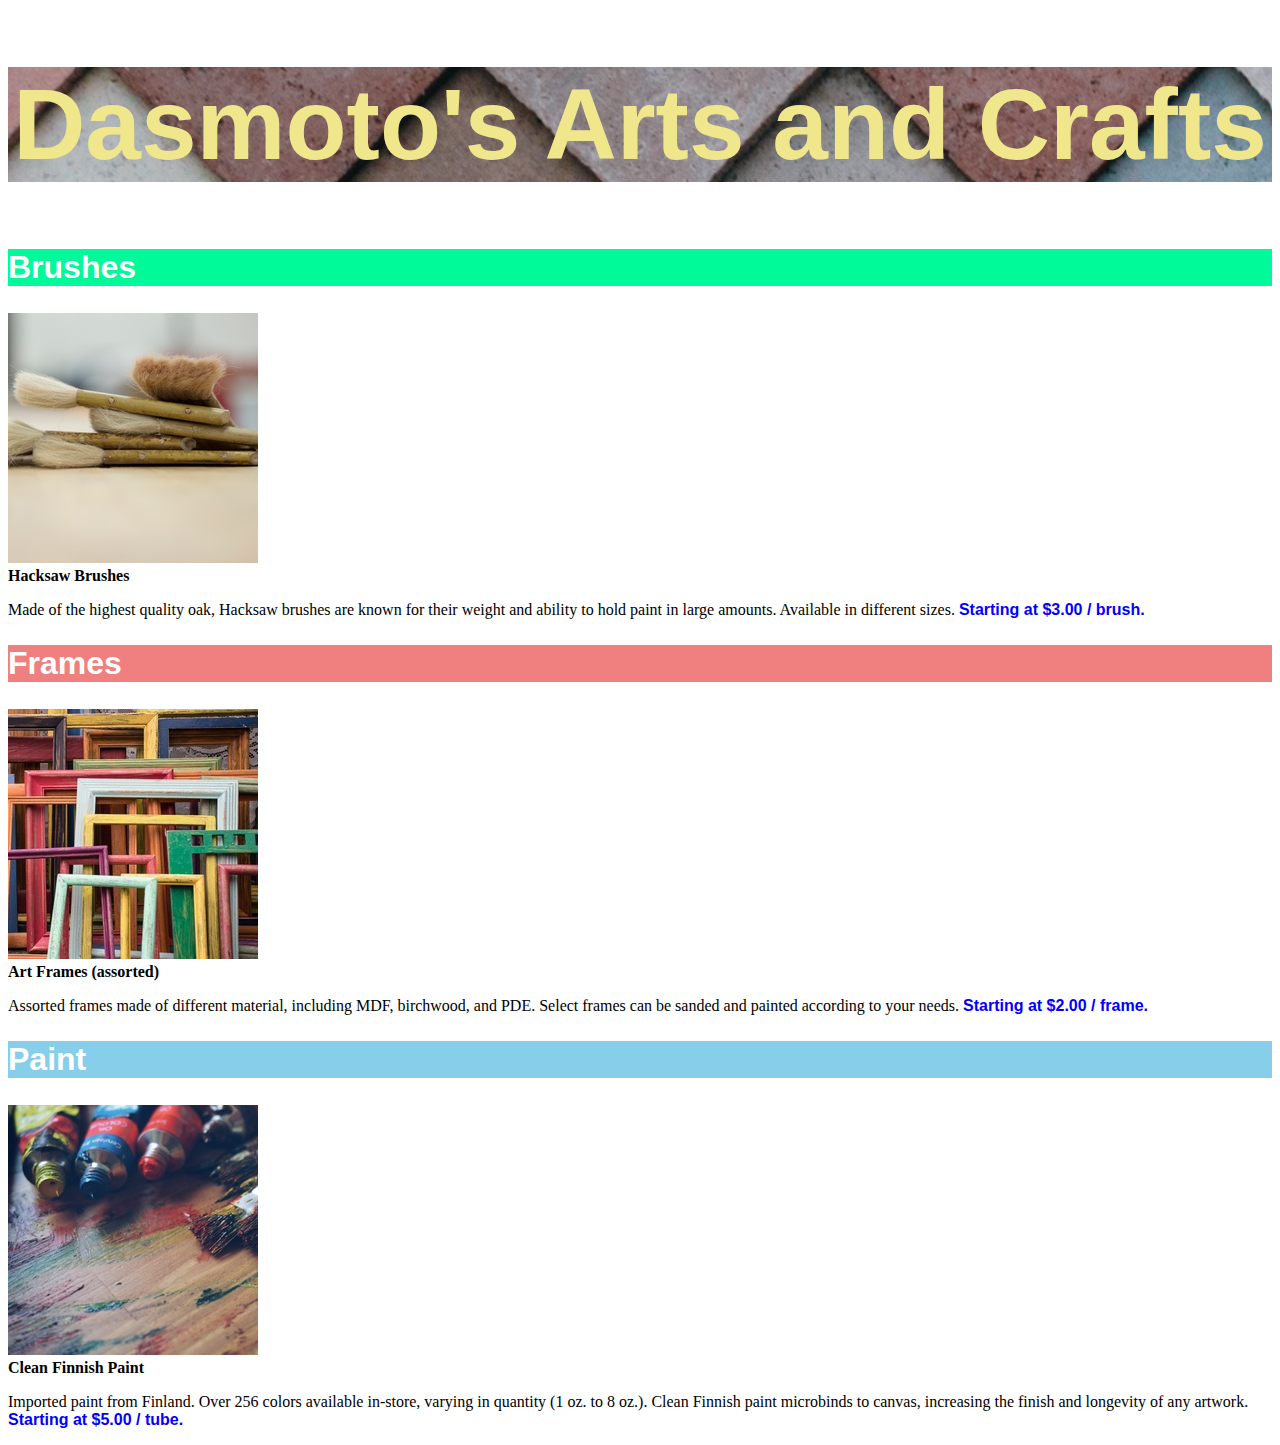
<file: Dasmoto's-Arts-and-Crafts/index.html>
<!DOCTYPE html>
<html lang="en">
    <head>
        <title></title>
        <link href="./index.css" type="text/css" rel="stylesheet">
    </head>
    <body>
        <header>
            <h1>Dasmoto's Arts and Crafts</h1>
        </header>
        <main>
            <h2 id="brush">Brushes</h2>
            <img src="./img/hacksaw.jpeg" alt="Hacksaw Brushes">
            <figcaption>Hacksaw Brushes</figcaption>
            <p>Made of the highest quality oak, Hacksaw brushes are known for their weight and ability to hold paint in large amounts. Available in different sizes. <a>Starting at $3.00 / brush.</a></p>   
            
            <h2 id="frames">Frames</h2>
            <img src="./img/frames.jpeg" alt="Frames">
            <figcaption>Art Frames (assorted)</figcaption>
            <p>Assorted frames made of different material, including MDF, birchwood, and PDE. Select frames can be sanded and painted according to your needs. <a>Starting at $2.00 / frame.</a></p>

            <h2 id="paint">Paint</h2>
            <img src="./img/finnish.jpeg" alt="Paints">
            <figcaption>Clean Finnish Paint</figcaption>
            <p>Imported paint from Finland. Over 256 colors available in-store, varying in quantity (1 oz. to 8 oz.). Clean Finnish paint microbinds to canvas, increasing the finish and longevity of any artwork. <a>Starting at $5.00 / tube.</a></p>
        </main>
    </body>
</html>
</file>
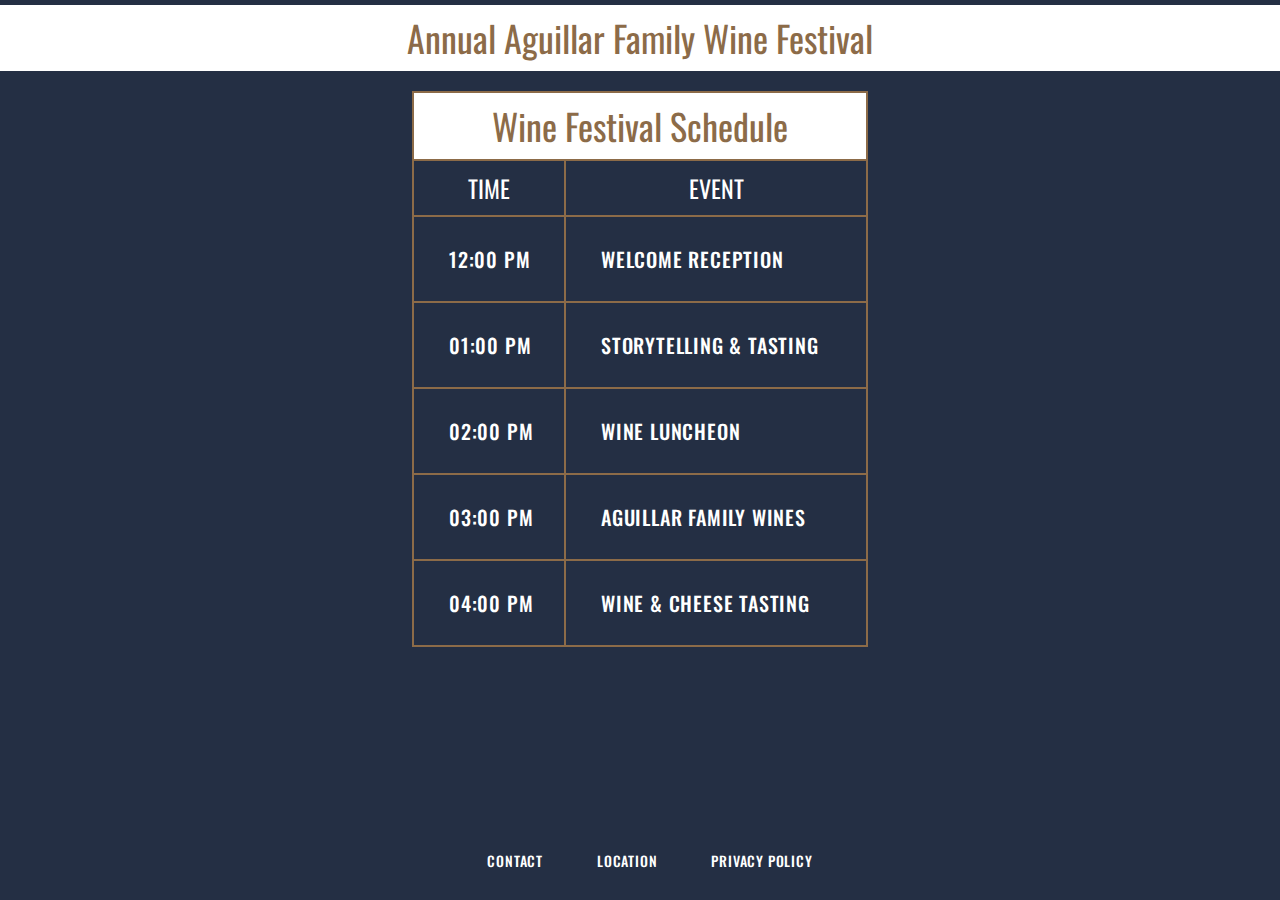
<file: Wine-Festival-Schedule/index.html>
<!DOCTYPE html>
<html>

<head>
  <meta charset="utf-8">
  <title>Aguillar Family Wine Festival</title>
  <link rel="stylesheet" type="text/css" href="reset.css" />
  <link rel="stylesheet" type="text/css" href="style.css" />
  <link href="https://fonts.googleapis.com/css?family=Oswald" rel="stylesheet">
</head>

<body>
  <header>
    <h1>Annual Aguillar Family Wine Festival</h1>
  </header>
  
  <div class="container">
    <table>
      <thead>
        <tr>
          <th colspan="2"><h1>Wine Festival Schedule</h1></th>
        </tr>
        <tr>
          <th><h2>Time</h2></th>
          <th><h2>Event</h2></th>
        </tr>
      </thead>
      <tbody>
        <tr>
          <td class="left"><h3>12:00 PM</h3></td>
          <td><h3>Welcome Reception</h3></td>
        </tr>
        <tr>
          <td class="left"><h3>01:00 PM</h3></td>
          <td><h3>Storytelling & Tasting</h3></td>
        </tr>
        <tr>
          <td class="left"><h3>02:00 PM</h3></td>
          <td><h3>Wine Luncheon</h3></td>
        </tr>
        <tr>
          <td class="left"><h3>03:00 PM</h3></td>
          <td><h3>Aguillar Family wines</h3></td>
        </tr>
        <tr>
          <td class="left"><h3>04:00 PM</h3></td>
          <td><h3>Wine & Cheese Tasting</h3></td>
        </tr>
      </tbody>
    </table>
  </div>
  
  <footer>
    <h3>Contact</h3>
    <h3>Location</h3>
    <h3>Privacy Policy</h3>
  </footer>
</body>

</html>
</file>
<file: Dasmoto's-Arts-and-Crafts/index.css>
h1 {
    color: khaki;
    font-size: 100px;
    font-family: helvetica;
    font-weight: bold;
    background-image: url(./img/pattern.jpeg);
    text-align: center;
}

#brush {
    color: white;
    font-family: helvetica;
    font-size: 32px;
    font-weight: bold;
    background-color: mediumspringgreen;
}

#frames {
    color: white;
    font-family: helvetica;
    font-size: 32px;
    font-weight: bold;
    background-color: lightcoral;
}

#paint {
    color: white;
    font-family: helvetica;
    font-size: 32px;
    font-weight: bold;
    background-color: skyblue;
}

figcaption {
    font-weight: bold;
}

a {
    font-family: helvetica;
    font-weight: bold;
    color: blue;
}
</file>
<file: Wine-Festival-Schedule/style.css>
body {
    background-color: #242f44;
    color: white;
      font-family: 'Oswald', sans-serif;
  }
  
  header {
    text-align: center;
    margin-top: 5px;
  }
  
  h1 {
    font-size: 36px;
    padding: 15px;
    color: #8c6b48;
    background-color: white;
  }
  
  h2 {
    font-size: 24px;
    padding: 15px;
    text-transform: uppercase;
  }
  
  h3 {
    font-size: 20px;
    padding: 15px;
    text-transform: uppercase;
    text-align: left;
    margin-left: 20px;
    font-weight: 500;
    line-height: 2.7;
    letter-spacing: 0.8px;
  }
  
  th {
    border: 2px solid #8c6b48;
  }
  
  table {
    text-align: center;
    margin: 20px auto;
  }
  
  td {
    border: 2px solid #8c6b48;
    width: 300px;
  }
  
  footer {
    margin-top: 50px;
    text-align: center;
    position: fixed;
    width: 100%;
    bottom: 5px;
    background-color: #242f44;
    z-index: 5;
  }
  footer h3 {
    display: inline-block;
    font-size: 14px;
    background-color: #242f44;
  }
  
  .container {
    max-width: 940px;
    margin: 0 auto;
    height: 800px;
  }
  
  
  .left {
    width: 150px;
  }
</file>
